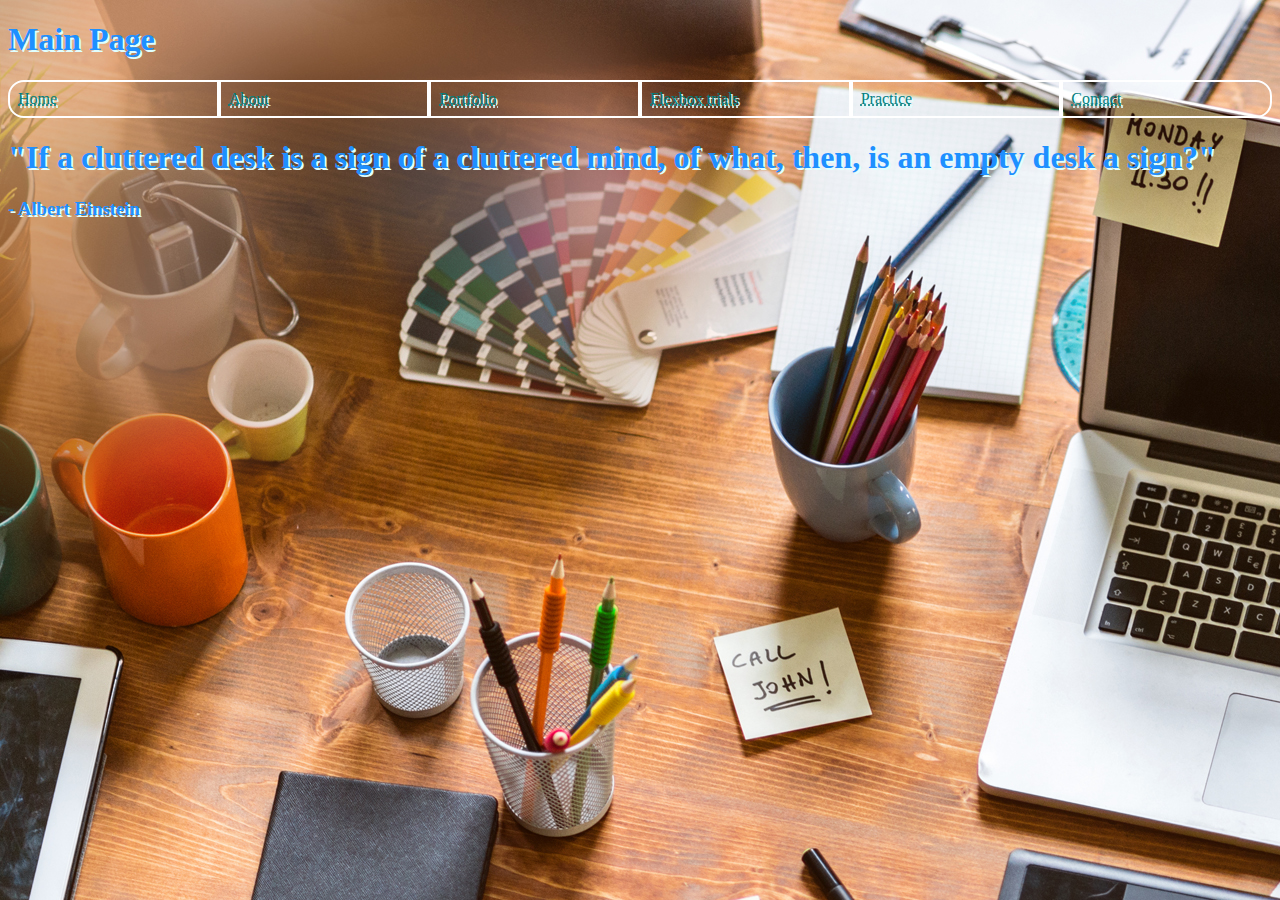
<file: index.html>
<!DOCTYPE html>
<html lang="en">
<head>
    <meta charset="UTF-8">
    <meta name="viewport" content="width=device-width, initial-scale=1.0">
    <script src="javascript.js"></script>
    <link href="style.css" rel="stylesheet"/>
    <link href="flexbox.css" rel="stylesheet"/>
    <link href="index.css" rel="stylesheet"/>
    <title>Main</title>
    
</head>
<body>
    <div class="body1">
    <h1>Main Page</h1>
    <nav>
        <a class="hover" href="index.html">Home</a>
        <a class="hover" href="about.html">About</a>
        <a class="hover" href="portfolio.html">Portfolio</a>
        <a class="hover" href="flexbox.html">Flexbox trials</a>
        <a class="hover" href="practice.html">Practice</a>
        <a class="hover" href="contact.html">Contact</a>
    </nav>
    <h1>"If a cluttered desk is a sign of a cluttered mind, of what, then, is an empty desk a sign?"</h1>
    <h3> - Albert Einstein</h3>
    <div id="test"></div>
</div>
</body>
</html>
</file>
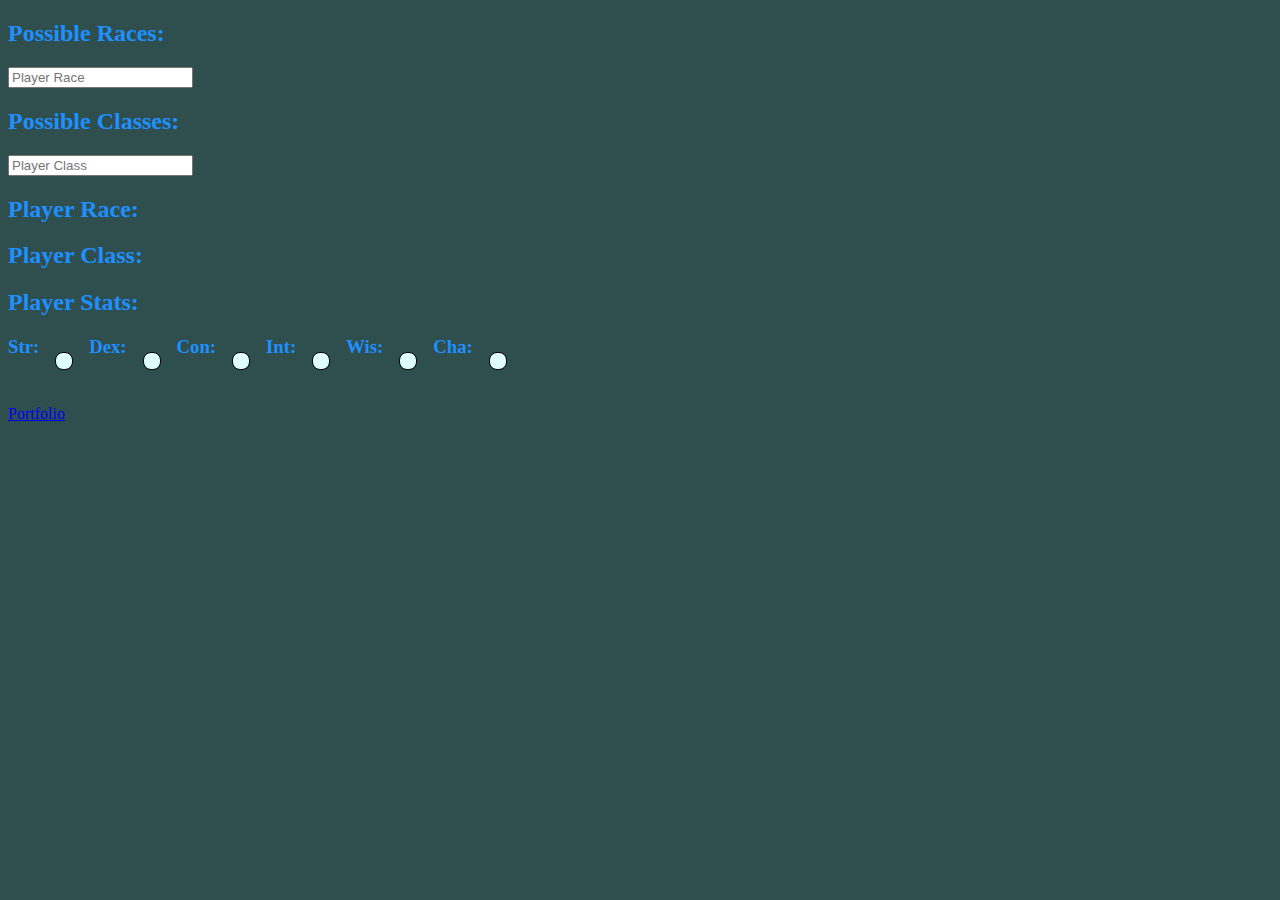
<file: characterGenerator.html>
<!DOCTYPE html>
<html lang="en" dir="'ltr">
<head>
    <meta charset="utf-8">
    <link href="style.css" rel="stylesheet"/>
    <title>characterGenerator</title>
</head>
<body>
    <h2>Possible Races: </h2>
    <div>
        <input type="text" oninput='onInputR()' id="race" list="races" placeholder="Player Race">
        <datalist id="races">
            <option value="Aarakocra">
            <option value="Aasimar">
            <option value="Autognome">
            <option value="Bugbear">
            <option value="Centaur">
            <option value="Changeling">
            <option value="Deep Gnome">
            <option value="Dragonborn">
            <option value="Duergar">
            <option value="Dwarf">
            <option value="Elf">                    
            <option value="Fairy">
            <option value="Firbolg">
            <option value="Genasi">
            <option value="Giff">
            <option value="Githyanki or Githzerai">
            <option value="Gnome">
            <option value="Goblin">
            <option value="Goliath">
            <option value="Grung">
            <option value="Hadozee">
            <option value="Half-Elf">
            <option value="Half-Orc">
            <option value="Halfling">
            <option value="Harengon">
            <option value="Hobgoblin">                    
            <option value="Human">
            <option value="Kalashtar">
            <option value="Kender">
            <option value="Kenku">
            <option value="Kobold">
            <option value="Lizardfolk">
            <option value="Loxodon">
            <option value="Minotaur">
            <option value="Orc">
            <option value="Owlin">
            <option value="Plasmoid">
            <option value="Satyr">
            <option value="Shifter">
            <option value="Simic Hybrid">
            <option value="Tabaxi">
            <option value="Thri-Kreen">
            <option value="Tiefling">
            <option value="Tortle">
            <option value="Triton">
            <option value="Warforged">
            <option value="Yuan-Ti">
            </option>

        </datalist>
    </div>
<h2>Possible Classes:</h2>
<div>
    <input type="text" oninput='onInputC()' id="class" list="classes" placeholder="Player Class">
    <datalist id="classes">
        <option value="Artificer">
        <option value="Barbarian">
        <option value="Bard">
        <option value="Blood Hunter">
        <option value="Cleric">
        <option value="Druid">
        <option value="Fighter">
        <option value="Monk">
        <option value="Paladin">
        <option value="Ranger">
        <option value="Rogue">
        <option value="Sorcerer">
        <option value="Warlock">
        <option value="Wizard">
        </option>
    </datalist>
</div>
<h2>Player Race: <span id="player-Race"></span></h2>
<h2>Player Class: <span id="player-Class"></span></h2>
<h2>Player Stats: <span id="player-Stats"></span></h2>
<h3>Str: <span id="Str"></span>
Dex: <span id="Dex"></span>
Con: <span id="Con"></span>
Int: <span id="Int"></span>
Wis: <span id="Wis"></span>
Cha: <span id="Cha"></span></h3>
<a href="portfolio.html">Portfolio</a>
<script src="scriptGenerator.js" charset="utf-8"></script>
</body>
</html>
</file>
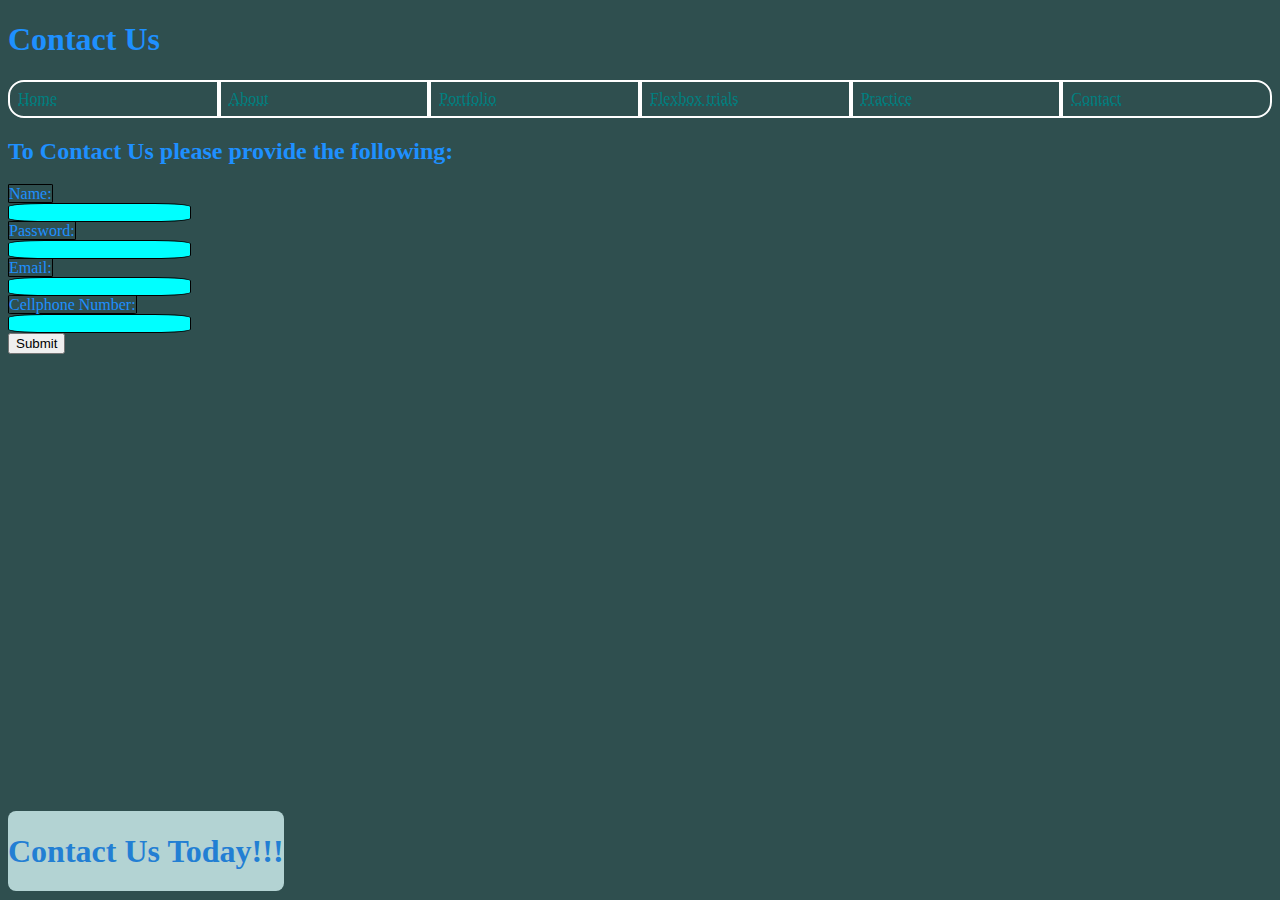
<file: contact.html>
<!DOCTYPE html>
<html lang="en">
<head>
    <meta charset="UTF-8">
    <meta name="viewport" content="width=device-width, initial-scale=1.0">
    <script src="javascript.js"></script>
    <link href="style.css" rel="stylesheet"/>
    <link href="flexbox.css" rel="stylesheet"/>
    <title>Contact</title>
</head>
<body>
    <h1>Contact Us</h1>
    <nav>
        <a class="hover" href="index.html">Home</a>
        <a class="hover" href="about.html">About</a>
        <a class="hover" href="portfolio.html">Portfolio</a>
        <a class="hover" href="flexbox.html">Flexbox trials</a>
        <a class="hover" href="practice.html">Practice</a>
        <a class="hover" href="contact.html">Contact</a>
    </nav>
    <h2>To Contact Us please provide the following:</h2>
    <div class="div1">
        <form action="submitted.html">
            <label for="username">Name:</label>
            <br/>
            <input type="text" name="username" id="username"/>
            <br/>
            <label for="password">Password:</label>
            <br/>
            <input type="password" name="password"/>
            <br/>
            <label for="email">Email:</label>
            <br/>
            <input type="email" name="email"/>
            <br/>
            <label for="cell">Cellphone Number:</label>
            <br/>
            <input type="number" name="cell"/>
            <br/>
            <button type="submit">Submit</button>
        </form>
    </div>
    <footer>
        <h1>Contact Us Today!!!</h1>
    </footer>
</body>
</html>
</file>
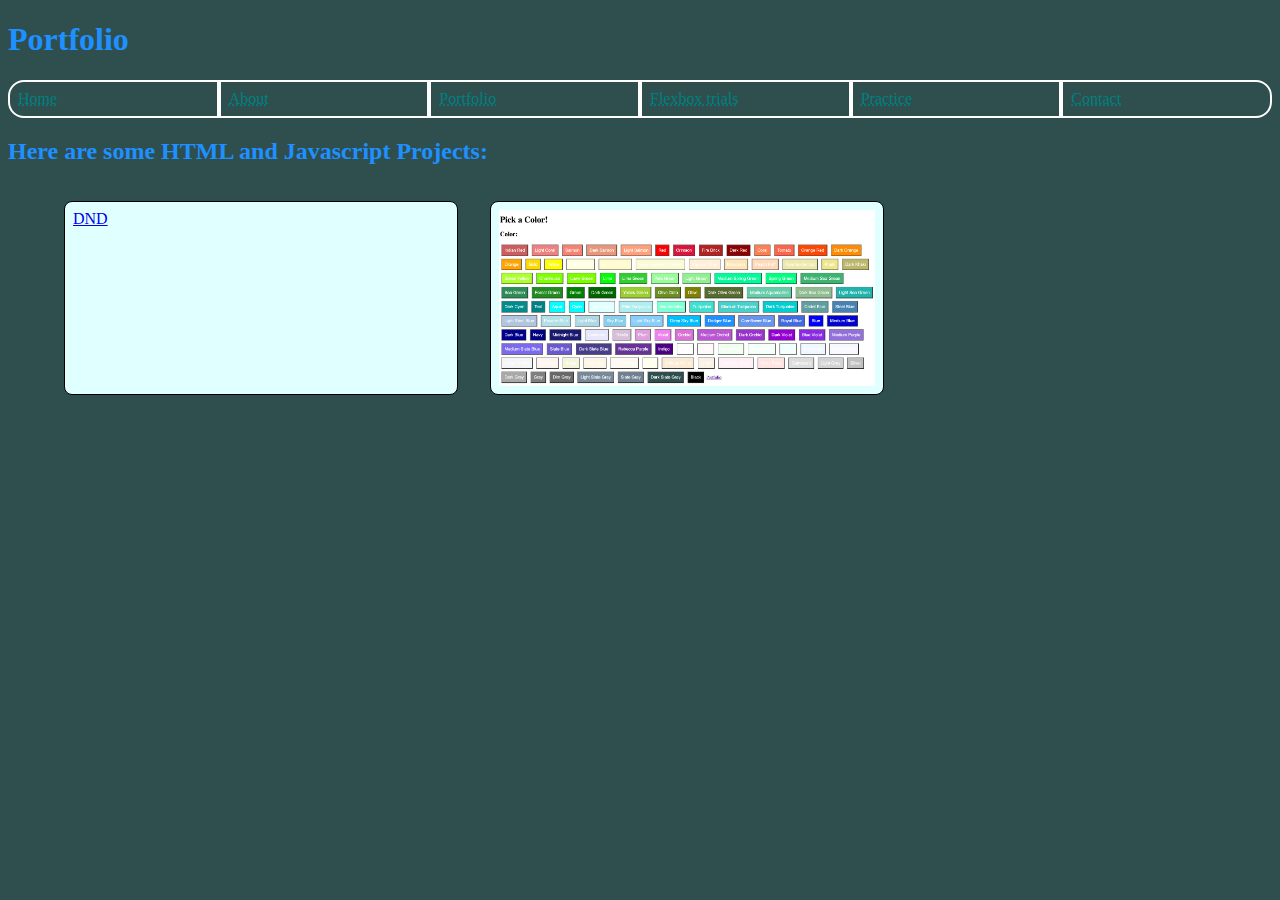
<file: portfolio.html>
<!DOCTYPE html>
<html lang="en">
<head>
    <meta charset="UTF-8">
    <meta name="viewport" content="width=device-width, initial-scale=1.0">
    <title>Portfolio</title>
    <script src="javascript.js"></script>
    <link href="style.css" rel="stylesheet"/>
    <link href="flexbox.css" rel="stylesheet"/>
</head>
<body>
    <h1>Portfolio</h1>
    <nav>
        <a class="hover" href="index.html">Home</a>
        <a class="hover" href="about.html">About</a>
        <a class="hover" href="portfolio.html">Portfolio</a>
        <a class="hover" href="flexbox.html">Flexbox trials</a>
        <a class="hover" href="practice.html">Practice</a>
        <a class="hover" href="contact.html">Contact</a>
    </nav>
    <h2>Here are some HTML and Javascript Projects:</h2>
    <ul>
        <a href="characterGenerator.html">DND</a>
        <br>
        <a href="trials.html"><img id="img1" src="color.png"/></a>
    </ul>
</body>
</html>
</file>
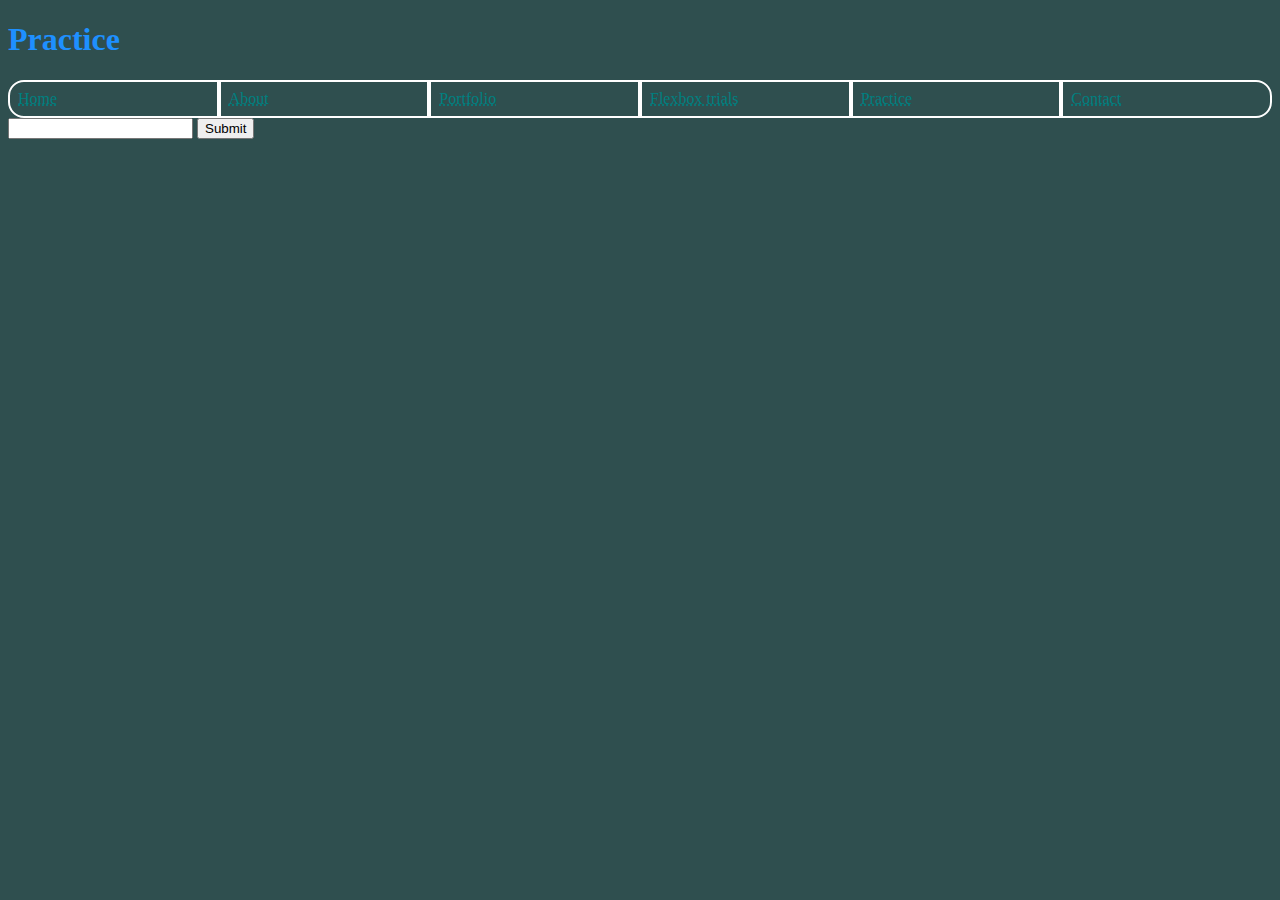
<file: practice.html>
<!DOCTYPE html>
<html lang="en">
<head>
    <meta charset="UTF-8">
    <meta name="viewport" content="width=device-width, initial-scale=1.0">
    <link href="style.css" rel="stylesheet"/>
    <link href="flexbox.css" rel="stylesheet"/>
    <script src="practice.js" defer></script>
    <title>Practice</title>
</head>
<body>
    <h1>Practice</h1>
    <nav>
        <a class="hover" href="index.html">Home</a>
        <a class="hover" href="about.html">About</a>
        <a class="hover" href="portfolio.html">Portfolio</a>
        <a class="hover" href="flexbox.html">Flexbox trials</a>
        <a class="hover" href="practice.html">Practice</a>
        <a class="hover" href="contact.html">Contact</a>
    </nav>

    <form>
        <label for="practice" type="text"></label>
        <input name="practice" class="practice" type="text">
        <button type="submit">Submit</button>
    </form>
    <h3 id="placeholder"></h3>
</body>
</html>
</file>
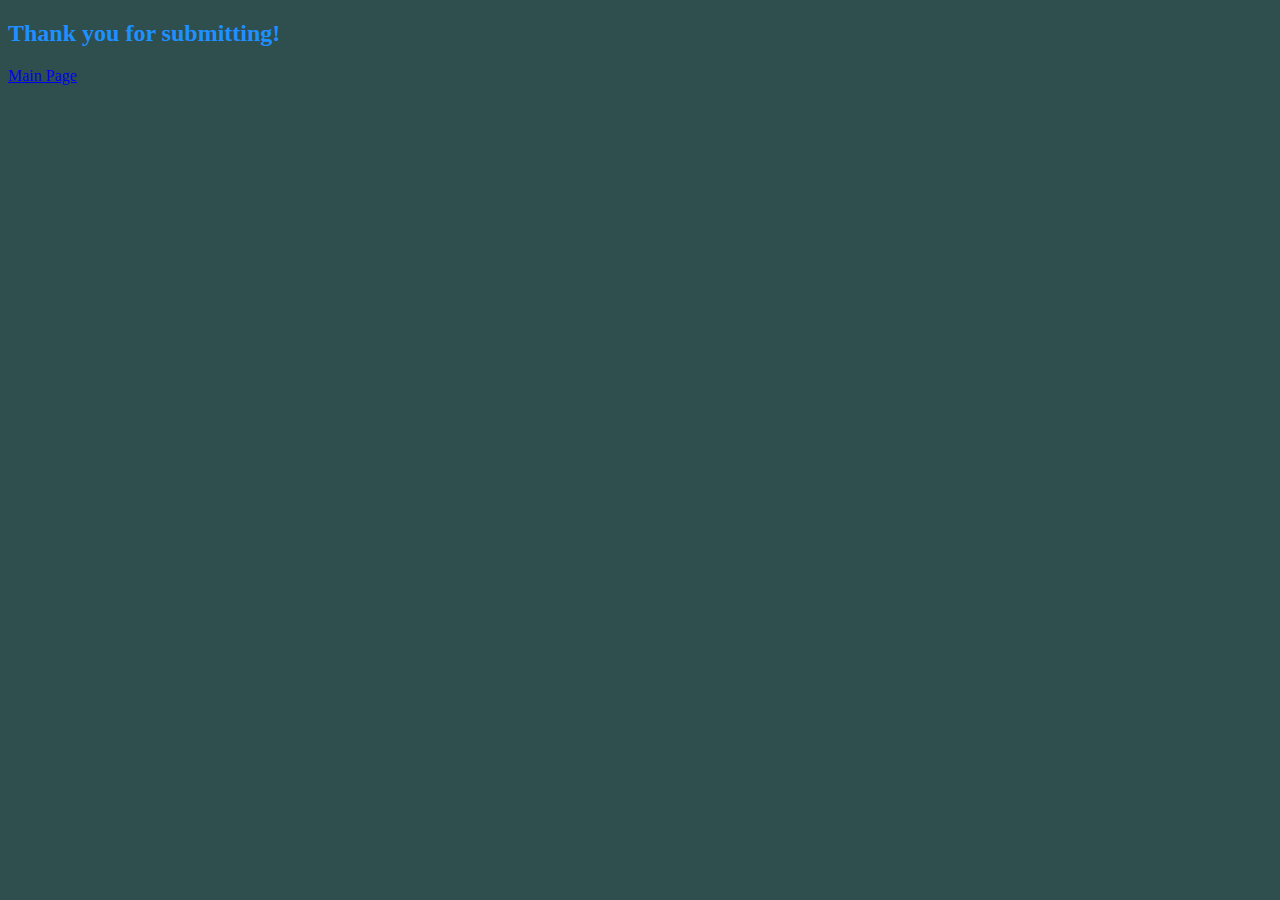
<file: submitted.html>
<!DOCTYPE html>
<html lang="en">
<head>
    <meta charset="UTF-8">
    <meta name="viewport" content="width=device-width, initial-scale=1.0">
    <script src="javascript.js"></script>
    <link href="style.css" rel="stylesheet"/>
    <link href="flexbox.css" rel="stylesheet"/>
    <title>Contact</title>
</head>
<body>
    <h2>Thank you for submitting!</h2>
    <a href="index.html">Main Page</a>
</body>
</html>
</file>
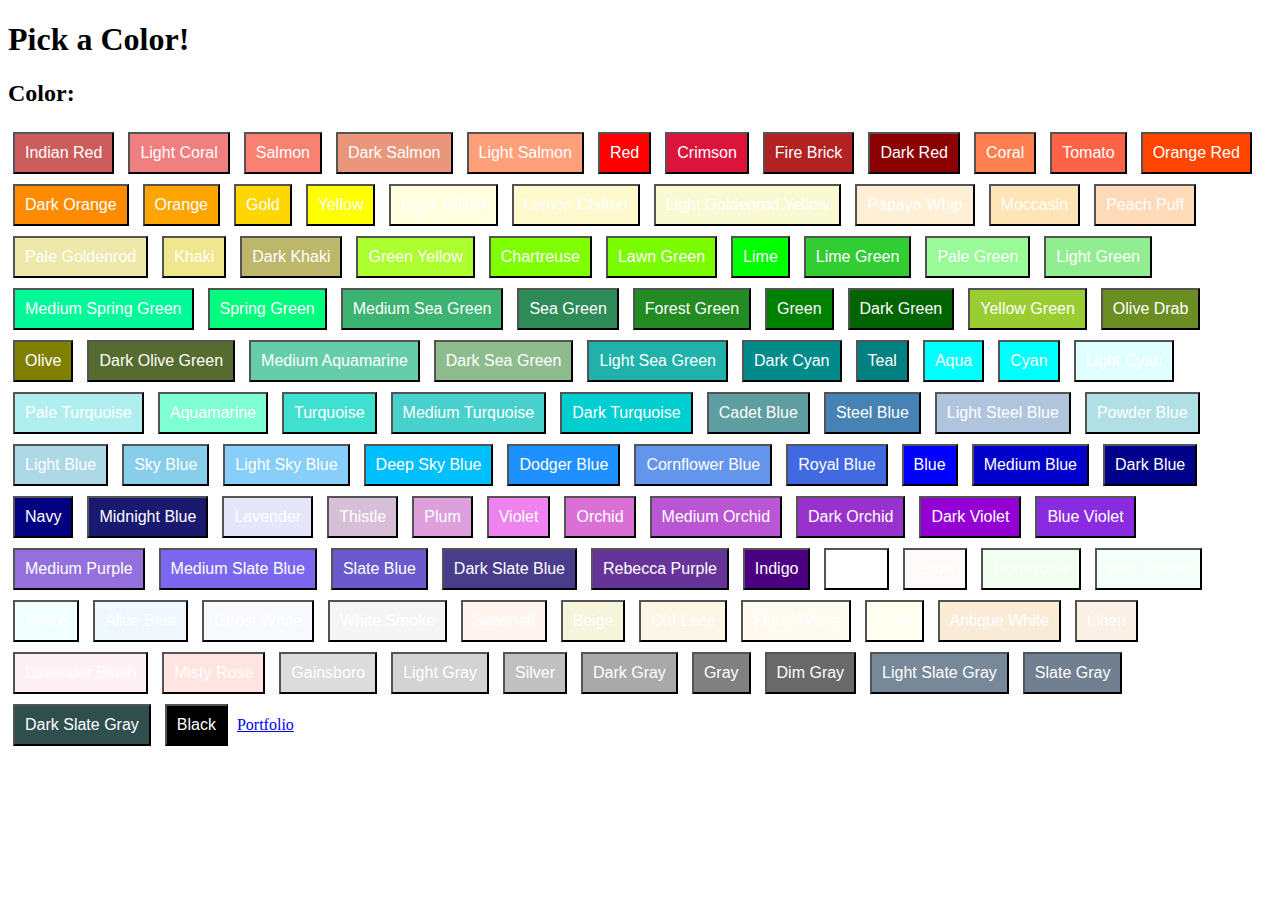
<file: trials.html>
<!DOCTYPE html>
<html lang="en">
<head>
    <meta charset="UTF-8">
    
    <meta name="viewport" content="width=device-width, initial-scale=1.0">
    <title>Trials</title>
</head>
<style>

    .IndianRed { background-color: indianred; }
    .LightCoral { background-color: lightcoral; }
    .Salmon { background-color: salmon; }
    .DarkSalmon { background-color: darksalmon; }
    .LightSalmon { background-color: lightsalmon; }
    .Red { background-color: red; }
    .Crimson { background-color: crimson; }
    .FireBrick { background-color: firebrick; }
    .DarkRed { background-color: darkred; }

    .Coral { background-color: coral; }
    .Tomato { background-color: tomato; }
    .OrangeRed { background-color: orangered; }
    .DarkOrange { background-color: darkorange; }
    .Orange { background-color: orange; }

    .Gold { background-color: gold; }
    .Yellow { background-color: yellow; }
    .LightYellow { background-color: lightyellow; }
    .LemonChiffon { background-color: lemonchiffon; }
    .LightGoldenrodYellow { background-color: lightgoldenrodyellow; }
    .PapayaWhip { background-color: papayawhip; }
    .Moccasin { background-color: moccasin; }
    .PeachPuff { background-color: peachpuff; }
    .PaleGoldenrod { background-color: palegoldenrod; }
    .Khaki { background-color: khaki; }
    .DarkKhaki { background-color: darkkhaki; }

    .GreenYellow { background-color: greenyellow; }
    .Chartreuse { background-color: chartreuse; }
    .LawnGreen { background-color: lawngreen; }
    .Lime { background-color: lime; }
    .LimeGreen { background-color: limegreen; }
    .PaleGreen { background-color: palegreen; }
    .LightGreen { background-color: lightgreen; }
    .MediumSpringGreen { background-color: mediumspringgreen; }
    .SpringGreen { background-color: springgreen; }
    .MediumSeaGreen { background-color: mediumseagreen; }
    .SeaGreen { background-color: seagreen; }
    .ForestGreen { background-color: forestgreen; }
    .Green { background-color: green; }
    .DarkGreen { background-color: darkgreen; }
    .YellowGreen { background-color: yellowgreen; }
    .OliveDrab { background-color: olivedrab; }
    .Olive { background-color: olive; }

    .DarkOliveGreen { background-color: darkolivegreen; }
    .MediumAquamarine { background-color: mediumaquamarine; }
    .DarkSeaGreen { background-color: darkseagreen; }
    .LightSeaGreen { background-color: lightseagreen; }
    .DarkCyan { background-color: darkcyan; }
    .Teal { background-color: teal; }
    .Aqua { background-color: aqua; }
    .Cyan { background-color: cyan; }
    .LightCyan { background-color: lightcyan; }
    .PaleTurquoise { background-color: paleturquoise; }
    .Aquamarine { background-color: aquamarine; }
    .Turquoise { background-color: turquoise; }
    .MediumTurquoise { background-color: mediumturquoise; }
    .DarkTurquoise { background-color: darkturquoise; }
    .CadetBlue { background-color: cadetblue; }
    .SteelBlue { background-color: steelblue; }
    .LightSteelBlue { background-color: lightsteelblue; }
    .PowderBlue { background-color: powderblue; }
    .LightBlue { background-color: lightblue; }
    .SkyBlue { background-color: skyblue; }
    .LightSkyBlue { background-color: lightskyblue; }
    .DeepSkyBlue { background-color: deepskyblue; }
    .DodgerBlue { background-color: dodgerblue; }
    .CornflowerBlue { background-color: cornflowerblue; }
    .RoyalBlue { background-color: royalblue; }
    .Blue { background-color: blue; }
    .MediumBlue { background-color: mediumblue; }
    .DarkBlue { background-color: darkblue; }
    .Navy { background-color: navy; }
    .MidnightBlue { background-color: midnightblue; }

    .Lavender { background-color: lavender; }
    .Thistle { background-color: thistle; }
    .Plum { background-color: plum; }
    .Violet { background-color: violet; }
    .Orchid { background-color: orchid; }
    .MediumOrchid { background-color: mediumorchid; }
    .DarkOrchid { background-color: darkorchid; }
    .DarkViolet { background-color: darkviolet; }
    .BlueViolet { background-color: blueviolet; }
    .MediumPurple { background-color: mediumpurple; }
    .MediumSlateBlue { background-color: mediumslateblue; }
    .SlateBlue { background-color: slateblue; }
    .DarkSlateBlue { background-color: darkslateblue; }
    .RebeccaPurple { background-color: rebeccapurple; }
    .Indigo { background-color: indigo; }

    .White { background-color: white; }
    .Snow { background-color: snow; }
    .Honeydew { background-color: honeydew; }
    .MintCream { background-color: mintcream; }
    .Azure { background-color: azure; }
    .AliceBlue { background-color: aliceblue; }
    .GhostWhite { background-color: ghostwhite; }
    .WhiteSmoke { background-color: whitesmoke; }
    .Seashell { background-color: seashell; }
    .Beige { background-color: beige; }
    .OldLace { background-color: oldlace; }
    .FloralWhite { background-color: floralwhite; }
    .Ivory { background-color: ivory; }
    .AntiqueWhite { background-color: antiquewhite; }
    .Linen { background-color: linen; }
    .LavenderBlush { background-color: lavenderblush; }
    .MistyRose { background-color: mistyrose; }
    .Gainsboro { background-color: gainsboro; }
    .LightGray { background-color: lightgray; }
    .Silver { background-color: silver; }
    .DarkGray { background-color: darkgray; }
    .Gray { background-color: gray; }
    .DimGray { background-color: dimgray; }
    .LightSlateGray { background-color: lightslategray; }
    .SlateGray { background-color: slategray; }
    .DarkSlateGray { background-color: darkslategray; }
    .Black { background-color: black; }

    .color-button {
        color: white;
        font-size: 16px;
        padding: 10px;
        cursor: pointer;
        margin: 5px;
    }
    .function {
        font-size: 24px;
        color: black;
    }
</style>
<body>
    <h1>Pick a Color!</h1>

    <h2>Color: <span class="function" id="function" color=""></span></h2>

    <button class="color-button IndianRed" title="IndianRed">Indian Red</button>
    <button class="color-button LightCoral" title="LightCoral">Light Coral</button>
    <button class="color-button Salmon" title="Salmon">Salmon</button>
    <button class="color-button DarkSalmon" title="DarkSalmon">Dark Salmon</button>
    <button class="color-button LightSalmon" title="LightSalmon">Light Salmon</button>
    <button class="color-button Red" title="Red">Red</button>
    <button class="color-button Crimson" title="Crimson">Crimson</button>
    <button class="color-button FireBrick" title="FireBrick">Fire Brick</button>
    <button class="color-button DarkRed" title="DarkRed">Dark Red</button>
    <button class="color-button Coral" title="Coral">Coral</button>
    <button class="color-button Tomato" title="Tomato">Tomato</button>
    <button class="color-button OrangeRed" title="OrangeRed">Orange Red</button>
    <button class="color-button DarkOrange" title="DarkOrange">Dark Orange</button>
    <button class="color-button Orange" title="Orange">Orange</button>
    <button class="color-button Gold" title="Gold">Gold</button>
    <button class="color-button Yellow" title="Yellow">Yellow</button>
    <button class="color-button LightYellow" title="LightYellow">Light Yellow</button>
    <button class="color-button LemonChiffon" title="LemonChiffon">Lemon Chiffon</button>
    <button class="color-button LightGoldenrodYellow" title="LightGoldenrodYellow">Light Goldenrod Yellow</button>
    <button class="color-button PapayaWhip" title="PapayaWhip">Papaya Whip</button>
    <button class="color-button Moccasin" title="Moccasin">Moccasin</button>
    <button class="color-button PeachPuff" title="PeachPuff">Peach Puff</button>
    <button class="color-button PaleGoldenrod" title="PaleGoldenrod">Pale Goldenrod</button>
    <button class="color-button Khaki" title="Khaki">Khaki</button>
    <button class="color-button DarkKhaki" title="DarkKhaki">Dark Khaki</button>
    <button class="color-button GreenYellow" title="GreenYellow">Green Yellow</button>
    <button class="color-button Chartreuse" title="Chartreuse">Chartreuse</button>
    <button class="color-button LawnGreen" title="LawnGreen">Lawn Green</button>
    <button class="color-button Lime" title="Lime">Lime</button>
    <button class="color-button LimeGreen" title="LimeGreen">Lime Green</button>
    <button class="color-button PaleGreen" title="PaleGreen">Pale Green</button>
    <button class="color-button LightGreen" title="LightGreen">Light Green</button>
    <button class="color-button MediumSpringGreen" title="MediumSpringGreen">Medium Spring Green</button>
    <button class="color-button SpringGreen" title="SpringGreen">Spring Green</button>
    <button class="color-button MediumSeaGreen" title="MediumSeaGreen">Medium Sea Green</button>
    <button class="color-button SeaGreen" title="SeaGreen">Sea Green</button>
    <button class="color-button ForestGreen" title="ForestGreen">Forest Green</button>
    <button class="color-button Green" title="Green">Green</button>
    <button class="color-button DarkGreen" title="DarkGreen">Dark Green</button>
    <button class="color-button YellowGreen" title="YellowGreen">Yellow Green</button>
    <button class="color-button OliveDrab" title="OliveDrab">Olive Drab</button>
    <button class="color-button Olive" title="Olive">Olive</button>
    <button class="color-button DarkOliveGreen" title="DarkOliveGreen">Dark Olive Green</button>
    <button class="color-button MediumAquamarine" title="MediumAquamarine">Medium Aquamarine</button>
    <button class="color-button DarkSeaGreen" title="DarkSeaGreen">Dark Sea Green</button>
    <button class="color-button LightSeaGreen" title="LightSeaGreen">Light Sea Green</button>
    <button class="color-button DarkCyan" title="DarkCyan">Dark Cyan</button>
    <button class="color-button Teal" title="Teal">Teal</button>
    <button class="color-button Aqua" title="Aqua">Aqua</button>
    <button class="color-button Cyan" title="Cyan">Cyan</button>
    <button class="color-button LightCyan" title="LightCyan">Light Cyan</button>
    <button class="color-button PaleTurquoise" title="PaleTurquoise">Pale Turquoise</button>
    <button class="color-button Aquamarine" title="Aquamarine">Aquamarine</button>
    <button class="color-button Turquoise" title="Turquoise">Turquoise</button>
    <button class="color-button MediumTurquoise" title="MediumTurquoise">Medium Turquoise</button>
    <button class="color-button DarkTurquoise" title="DarkTurquoise">Dark Turquoise</button>
    <button class="color-button CadetBlue" title="CadetBlue">Cadet Blue</button>
    <button class="color-button SteelBlue" title="SteelBlue">Steel Blue</button>
    <button class="color-button LightSteelBlue" title="LightSteelBlue">Light Steel Blue</button>
    <button class="color-button PowderBlue" title="PowderBlue">Powder Blue</button>
    <button class="color-button LightBlue" title="LightBlue">Light Blue</button>
    <button class="color-button SkyBlue" title="SkyBlue">Sky Blue</button>
    <button class="color-button LightSkyBlue" title="LightSkyBlue">Light Sky Blue</button>
    <button class="color-button DeepSkyBlue" title="DeepSkyBlue">Deep Sky Blue</button>
    <button class="color-button DodgerBlue" title="DodgerBlue">Dodger Blue</button>
    <button class="color-button CornflowerBlue" title="CornflowerBlue">Cornflower Blue</button>
    <button class="color-button RoyalBlue" title="RoyalBlue">Royal Blue</button>
    <button class="color-button Blue" title="Blue">Blue</button>
    <button class="color-button MediumBlue" title="MediumBlue">Medium Blue</button>
    <button class="color-button DarkBlue" title="DarkBlue">Dark Blue</button>
    <button class="color-button Navy" title="Navy">Navy</button>
    <button class="color-button MidnightBlue" title="MidnightBlue">Midnight Blue</button>
    <button class="color-button Lavender" title="Lavender">Lavender</button>
    <button class="color-button Thistle" title="Thistle">Thistle</button>
    <button class="color-button Plum" title="Plum">Plum</button>
    <button class="color-button Violet" title="Violet">Violet</button>
    <button class="color-button Orchid" title="Orchid">Orchid</button>
    <button class="color-button MediumOrchid" title="MediumOrchid">Medium Orchid</button>
    <button class="color-button DarkOrchid" title="DarkOrchid">Dark Orchid</button>
    <button class="color-button DarkViolet" title="DarkViolet">Dark Violet</button>
    <button class="color-button BlueViolet" title="BlueViolet">Blue Violet</button>
    <button class="color-button MediumPurple" title="MediumPurple">Medium Purple</button>
    <button class="color-button MediumSlateBlue" title="MediumSlateBlue">Medium Slate Blue</button>
    <button class="color-button SlateBlue" title="SlateBlue">Slate Blue</button>
    <button class="color-button DarkSlateBlue" title="DarkSlateBlue">Dark Slate Blue</button>
    <button class="color-button RebeccaPurple" title="RebeccaPurple">Rebecca Purple</button>
    <button class="color-button Indigo" title="Indigo">Indigo</button>
    <button class="color-button White" title="White">White</button>
    <button class="color-button Snow" title="Snow">Snow</button>
    <button class="color-button Honeydew" title="Honeydew">Honeydew</button>
    <button class="color-button MintCream" title="MintCream">Mint Cream</button>
    <button class="color-button Azure" title="Azure">Azure</button>
    <button class="color-button AliceBlue" title="AliceBlue">Alice Blue</button>
    <button class="color-button GhostWhite" title="GhostWhite">Ghost White</button>
    <button class="color-button WhiteSmoke" title="WhiteSmoke">White Smoke</button>
    <button class="color-button Seashell" title="Seashell">Seashell</button>
    <button class="color-button Beige" title="Beige">Beige</button>
    <button class="color-button OldLace" title="OldLace">Old Lace</button>
    <button class="color-button FloralWhite" title="FloralWhite">Floral White</button>
    <button class="color-button Ivory" title="Ivory">Ivory</button>
    <button class="color-button AntiqueWhite" title="AntiqueWhite">Antique White</button>
    <button class="color-button Linen" title="Linen">Linen</button>
    <button class="color-button LavenderBlush" title="LavenderBlush">Lavender Blush</button>
    <button class="color-button MistyRose" title="MistyRose">Misty Rose</button>
    <button class="color-button Gainsboro" title="Gainsboro">Gainsboro</button>
    <button class="color-button LightGray" title="LightGray">Light Gray</button>
    <button class="color-button Silver" title="Silver">Silver</button>
    <button class="color-button DarkGray" title="DarkGray">Dark Gray</button>
    <button class="color-button Gray" title="Gray">Gray</button>
    <button class="color-button DimGray" title="DimGray">Dim Gray</button>
    <button class="color-button LightSlateGray" title="LightSlateGray">Light Slate Gray</button>
    <button class="color-button SlateGray" title="SlateGray">Slate Gray</button>
    <button class="color-button DarkSlateGray" title="DarkSlateGray">Dark Slate Gray</button>
    <button class="color-button Black" title="Black">Black</button>
    <a href="portfolio.html">Portfolio</a>
    <script src="trials.js"></script>

</body>
</html>
</file>
<file: style.css>
body {
    font-family: 'Franklin Gothic Medium';
    color: dodgerblue;
    background-color: darkslategrey;
}
img{
    width: 100%;
    height: 100%;
}

ul{
    display: flex;
    flex-wrap: wrap;
}
ul li{
    padding: 0.5rem;
    border: solid 1px black;
    width: calc(100% / 4 - 4rem);
    margin: 1rem;
    background-color: lightcyan;
    border-radius: .5rem;
}
ul a{
    padding: 0.5rem;
    border: solid 1px black;
    width: calc(100% / 3 - 2rem);
    margin: 1rem;
    background-color: lightcyan;
    border-radius: .5rem;
}
@media (max-width: 800px){
    img{
        width: 100%;
        height: 100%;
    }
}
footer{
    position: absolute;
    bottom: 1vh;
    background-color: lightcyan;
    opacity: 75%;
    border-radius: .5rem;
    justify-content:flex-end;
    align-items: center;
    width: max-content;
}
.div1{
    display: flex;
    
}
.div1 label{
    border: 1px solid black;
    border-radius: 5%;
}
.div1 input{
    border: 1px solid black;
    border-radius: 20%;
    background-color: aqua;
}
h3 {
    display: flex;
    flex-wrap: wrap;
    
    }
    h3 span {
        padding: 0.5rem;
        border: solid 1px black; 
        margin: 1rem;
        background-color: lightcyan;
        border-radius: .5rem;
}
</file>
<file: flexbox.css>
nav {
    display: flex;
}
nav > a {
    flex: 1;
    border: solid 02px white;
    text-align: left;
    padding: .5rem;
    color: teal;
    text-decoration-style: dotted;
    
}
.hover:hover{
    background-color: cadetblue;
    font-size:larger;
    color: lightcyan;
}

nav > a:last-child {
    border-radius: 0 1rem  1rem 0;

}
nav > a:first-child {
    border-radius: 1rem 0 0 1rem;
    
}
</file>
<file: index.css>
body {
    background-image: url("desk.jpeg");
    background-color: black;
    color: dodgerblue;
    text-shadow: 2px 2px lightcyan;
    }
</file>
